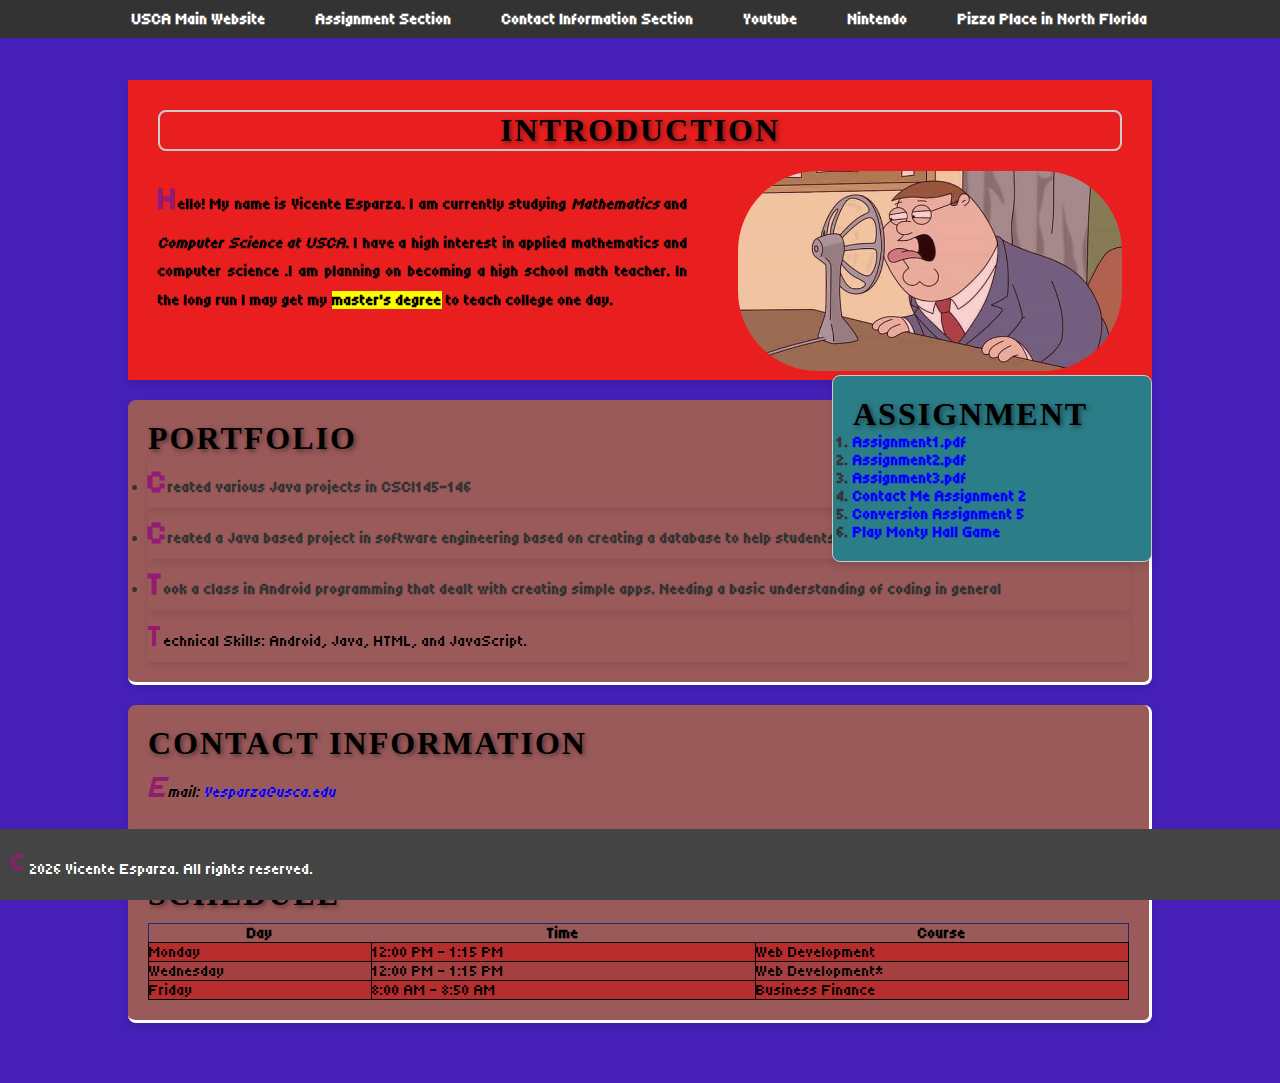
<file: index.html>
<!DOCTYPE html>
<html lang="en">
<head>
    <meta charset="UTF-8">
    <meta name="viewport" content="width=device-width, initial-scale=1.0">
    <title>CSCI225 Homepage of Vincent Esparza</title>
    <link rel="stylesheet" href="css/style.css">
    <link rel="stylesheet" href="css/home.css">
    <link rel="preconnect" href="https://fonts.googleapis.com">
    <link rel="preconnect" href="https://fonts.gstatic.com" crossorigin>
    <link href="https://fonts.googleapis.com/css2?family=Jersey+15+Charted&family=Tiny5&display=swap" rel="stylesheet">
</head>
<body>
    <!-- Navigation Bar -->
    <div class="navbar">
        <ul>
            <li><a href="https://www.usca.edu">USCA Main Website</a></li>
            <li><a href="#assignment">Assignment Section</a></li>
            <li><a href="#contact">Contact Information Section</a></li>
            <li><a href="https://www.youtube.com">Youtube</a></li>
            <li><a href="https://www.Nintendo.com">Nintendo </a></li>
			<li><a href="https://merlinspizza.com/">Pizza Place in North Florida </a></li>
        </ul>
    </div>

    <!-- Introduction Section -->
    <div class="introduction">
        <h1>Introduction</h1>
        <p><strong>Hello! My name is Vicente Esparza. I am currently studying <em>Mathematics</em> and <em>Computer Science at USCA</em>. I have a high interest in applied mathematics and computer science .I am planning on becoming a high school math teacher. In the long run I may get my <mark>master's degree</mark> to teach college one day.</strong></p>
        <img src="img/peter.jpg" alt="A picture of Peter Griffin">
    </div>

    <!-- Assignment Section -->
    <div class="assignment" id="assignment">
        <h1>Assignment</h1>
        <ol>
            <li><a href="img/Assignment1.pdf">Assignment1.pdf</a></li>
            <li><a href="img/Assignment2.pdf">Assignment2.pdf</a></li>
            <li><a href="img/Assignment3.pdf">Assignment3.pdf</a></li>
            <li><a href="ContactMe.html">Contact Me Assignment 2</a></li>
            <li><a href="conversion.html">Conversion  Assignment 5</a></li>
            <!-- Link to Monty Hall Game -->
            <li><a href="montyhall.html">Play Monty Hall Game</a></li> <!-- Add this line -->
        </ol>
    </div>

    <!-- Portfolio Section -->
    <div class="portfolio">
        <h1>Portfolio</h1>
        <ul>
            <li>
                <p>Created various Java projects in CSCI145-146</p>
            </li>
            <li>
                <p>Created a Java based project in software engineering based on creating a database to help students manage classes</p>
            </li>
            <li>
                <p>Took a class in Android programming that dealt with creating simple apps. Needing a basic understanding of coding in general</p>
            </li>
        </ul>
        <p>Technical Skills: Android, Java, HTML, and JavaScript.</p>
    </div>

    <!-- Contact Information Section -->
    <div class="contact" id="contact">
        <h1>Contact Information</h1>
        <address>
            <p>Email: <a href="mailto:Vesparza@usca.edu">Vesparza@usca.edu</a></p>
        </address>
    </div>

    <!-- Schedule Section -->
    <div class="schedule">
        <h1>Schedule</h1>
        <table>
            <thead>
                <tr>
                    <th>Day</th>
                    <th>Time</th>
                    <th>Course</th>
                </tr>
            </thead>
            <tbody>
                <tr>
                    <td>Monday</td>
                    <td>12:00 PM - 1:15 PM</td>
                    <td>Web Development</td>
                </tr>
                <tr>
                    <td>Wednesday</td>
                    <td>12:00 PM - 1:15 PM</td>
                    <td>Web Development*</td>
                </tr>
                <tr>
                    <td>Friday</td>
                    <td>8:00 AM - 8:50 AM</td>
                    <td>Business Finance </td>
                </tr>
            </tbody>
        </table>
    </div>

    <footer>
        <p>&copy; <span id="year"></span> Vicente Esparza. All rights reserved.</p>
    </footer>

    <script>
        // JavaScript to automatically update the year
        document.getElementById('year').textContent = new Date().getFullYear();
    </script>
</body>
</html>
</file>
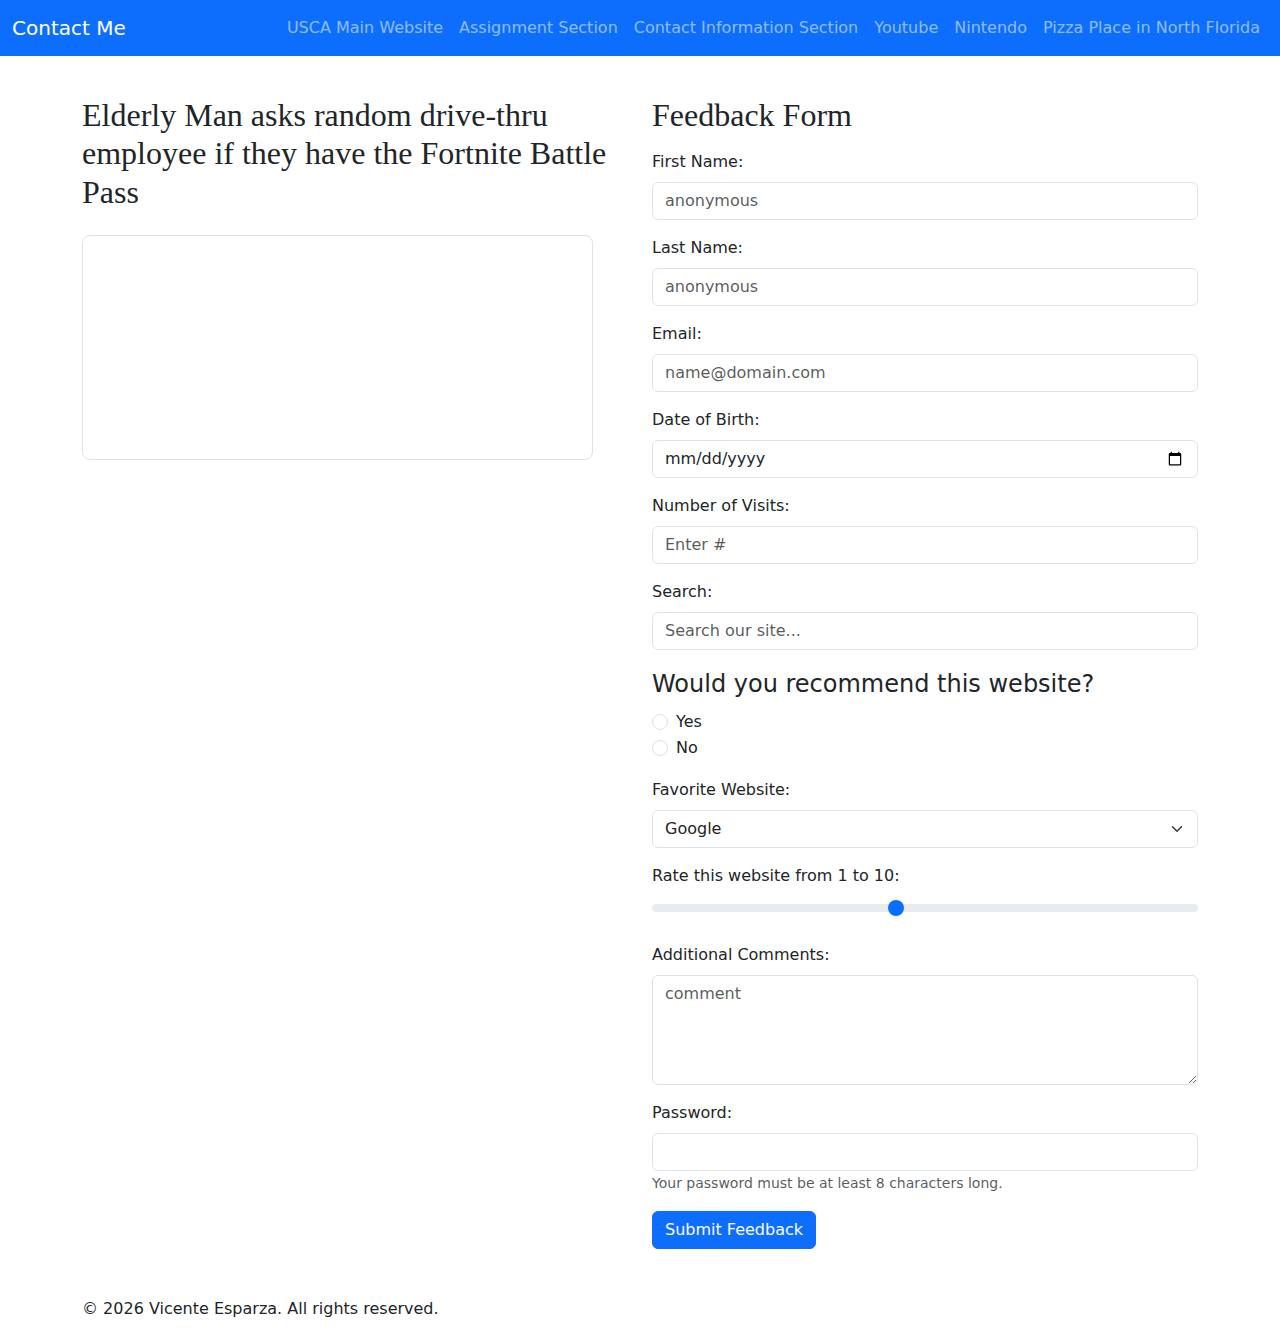
<file: ContactMe.html>
<!DOCTYPE html>
<html lang="en">
<head>
    <meta charset="UTF-8">
    <meta name="viewport" content="width=device-width, initial-scale=1.0">
    <title>Contact Me</title>
    <link rel="stylesheet" href="css/style.css">
    <link href="https://cdn.jsdelivr.net/npm/bootstrap@5.3.3/dist/css/bootstrap.min.css" rel="stylesheet">
</head>
<body>

<!-- Navigation Bar -->
<nav class="navbar navbar-expand-lg navbar-dark bg-primary fixed-top">
    <div class="container-fluid">
        <a class="navbar-brand" href="#">Contact Me</a>
        <ul class="navbar-nav">
            <li class="nav-item"><a class="nav-link" href="https://www.usca.edu">USCA Main Website</a></li>
            <li class="nav-item"><a class="nav-link" href="#assignment">Assignment Section</a></li>
            <li class="nav-item"><a class="nav-link" href="#contact">Contact Information Section</a></li>
            <li class="nav-item"><a class="nav-link" href="https://www.youtube.com">Youtube</a></li>
            <li class="nav-item"><a class="nav-link" href="https://www.nintendo.com">Nintendo</a></li>
            <li class="nav-item"><a class="nav-link" href="https://merlinspizza.com/">Pizza Place in North Florida</a></li>
        </ul>
    </div>
</nav>

<div class="container mt-5 pt-5">
    <div class="row">
        <div class="col-md-6">
            <h2>Elderly Man asks random drive-thru employee if they have the Fortnite Battle Pass</h2>
            <iframe class="mt-3 border rounded-3" width="511" height="225" src="https://www.youtube.com/embed/r3aT25htaQY" title="Ya'll have the Fortnite Battle Pass? Drivethru meme" frameborder="0" allow="accelerometer; autoplay; clipboard-write; encrypted-media; gyroscope; picture-in-picture" allowfullscreen></iframe>
        </div>

        <div class="col-md-6">
            <h2>Feedback Form</h2>
            <form name="feedback" class="mt-3" action="#" method="post">
                <div class="mb-3">
                    <label for="fname" class="form-label">First Name:</label>
                    <input class="form-control" type="text" id="fname" name="fname" placeholder="anonymous" required>
                </div>

                <div class="mb-3">
                    <label for="lname" class="form-label">Last Name:</label>
                    <input class="form-control" type="text" id="lname" name="lname" placeholder="anonymous" required>
                </div>

                <div class="mb-3">
                    <label for="mail" class="form-label">Email:</label>
                    <input class="form-control" type="email" id="mail" name="mail" placeholder="name@domain.com" required>
                </div>

                <div class="mb-3">
                    <label for="dob" class="form-label">Date of Birth:</label>
                    <input type="date" id="dob" name="dob" class="form-control" required>
                </div>

                <div class="mb-3">
                    <label for="quantity" class="form-label">Number of Visits:</label>
                    <input class="form-control" type="number" id="quantity" name="quantity" min="1" max="100" step="1" placeholder="Enter #">
                </div>

                <div class="mb-3">
                    <label for="search" class="form-label">Search:</label>
                    <input class="form-control" type="search" id="search" name="search" placeholder="Search our site...">
                </div>

                <fieldset class="mb-3">
                    <legend>Would you recommend this website?</legend>
                    <div class="form-check">
                        <input class="form-check-input" type="radio" id="yes" name="recommend" value="yes">
                        <label class="form-check-label" for="yes"> Yes</label>
                    </div>
                    <div class="form-check">
                        <input class="form-check-input" type="radio" id="no" name="recommend" value="no">
                        <label class="form-check-label" for="no"> No</label>
                    </div>
                </fieldset>

                <div class="mb-3">
                    <label for="favorite" class="form-label">Favorite Website:</label>
                    <select id="favorite" name="favorite" class="form-select">
                        <option value="google">Google</option>
                        <option value="facebook">Facebook</option>
                        <option value="twitter">Twitter</option>
                        <option value="time">Time</option>
                        <option value="tiktok">TikTok</option>
                    </select>
                </div>

                <div class="mb-3">
                    <label for="rating" class="form-label">Rate this website from 1 to 10:</label>
                    <input type="range" id="rating" name="rating" min="1" max="10" value="5" class="form-range" step="1">
                </div>

                <div class="mb-3">
                    <label for="comment" class="form-label">Additional Comments:</label>
                    <textarea id="comment" name="comment" rows="4" class="form-control" placeholder="comment"></textarea>
                </div>

                <div class="mb-3">
                    <label for="password" class="form-label">Password:</label>
                    <input type="password" id="password" name="password" class="form-control" required>
                    <small class="form-text text-muted">Your password must be at least 8 characters long.</small>
                </div>

                <button type="submit" class="btn btn-primary">Submit Feedback</button>
            </form>
        </div>
    </div>

    <div class="row mt-5">
        <div class="col">
            <footer>
                <p>&copy; <span id="year"></span> Vicente Esparza. All rights reserved.</p>
            </footer>
            <script>
                // JavaScript to automatically update the year
                document.getElementById('year').textContent = new Date().getFullYear();
            </script>
        </div>
    </div>
</div>

<!-- Bootstrap JavaScript -->
<script src="https://cdn.jsdelivr.net/npm/@popperjs/core@2.11.8/dist/umd/popper.min.js"></script>
<script src="https://cdn.jsdelivr.net/npm/bootstrap@5.3.3/dist/js/bootstrap.min.js"></script>
</body>
</html>
</file>
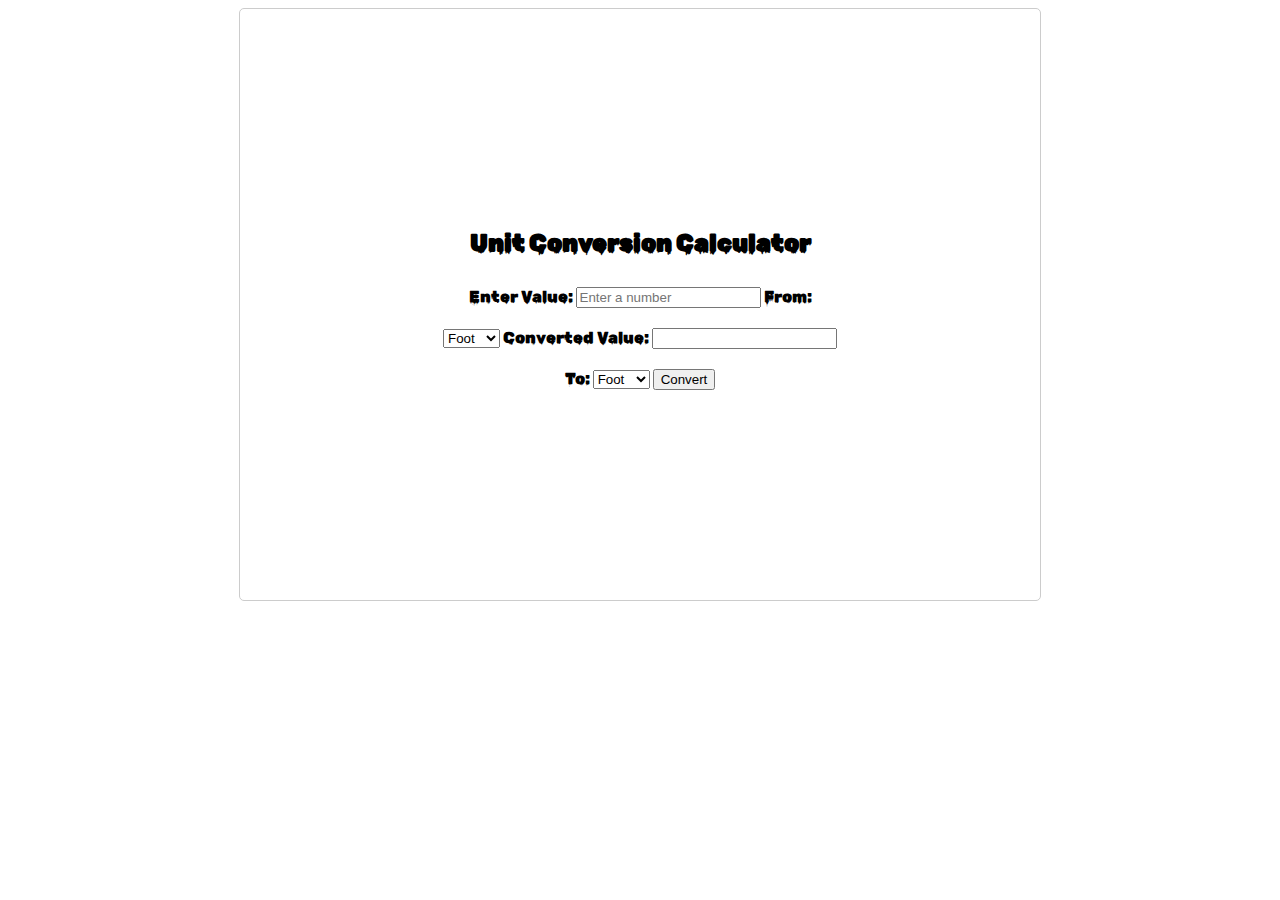
<file: conversion.html>
<!DOCTYPE html>
<html lang="en">
<head>
    <meta charset="UTF-8">
    <meta name="viewport" content="width=device-width, initial-scale=1.0">
    <title>Unit Conversion Calculator</title>
    <link rel="preconnect" href="https://fonts.googleapis.com">
<link rel="preconnect" href="https://fonts.gstatic.com" crossorigin>
<link href="https://fonts.googleapis.com/css2?family=Rubik+Wet+Paint&display=swap" rel="stylesheet">
    <style>
       
        .converter {
            max-width: 400px;
            margin: auto;
            padding: 200px;
            border: 1px solid #ccc;
            border-radius: 5px;
            text-align: center;
            font-family: "Rubik Wet Paint", system-ui;
        }
        label, input, select, button {
            margin: 10px 0;
        }
    </style>
</head>
<body>

<div class="converter">
    <h2>Unit Conversion Calculator</h2>

    <label for="inputValue">Enter Value:</label>
    <input type="text" id="inputValue" placeholder="Enter a number" />

    <label for="inputUnit">From:</label>
    <select id="inputUnit">
        <option value="foot">Foot</option>
        <option value="inch">Inch</option>
        <option value="meter">Meter</option>
    </select>

   
    <label for="outputValue">Converted Value:</label>
    <input type="text" id="outputValue" readonly />

    <label for="outputUnit">To:</label>
    <select id="outputUnit">
        <option value="foot">Foot</option>
        <option value="inch">Inch</option>
        <option value="meter">Meter</option>
    </select>

    <!-- Convert Button -->
    <button onclick="convert()">Convert</button>
</div>

<!-- JavaScript for Conversion Logic -->
<script>
    function convert() {
        // Read input value and units
        const inputValue = parseFloat(document.getElementById("inputValue").value);
        const inputUnit = document.getElementById("inputUnit").value;
        const outputUnit = document.getElementById("outputUnit").value;

        if (isNaN(inputValue)) {
            alert("Please enter a valid number.");
            return;
        }

        // Conversion factors to meters for each unit
        const toMeters = {
            foot: 0.305,
            inch: 0.0254,
            meter: 1
        };

        // Convert input value to meters
        const valueInMeters = inputValue * toMeters[inputUnit];

        // Convert from meters to the target unit
        const convertedValue = valueInMeters / toMeters[outputUnit];

        // Display output
        document.getElementById("outputValue").value = convertedValue;
    }
</script>

</body>
</html>
</file>
<file: css/style.css>
h1, h2 {
    font-family: Lato;
  }
  
  
  #side{
      overflow-x: hidden;
      overflow-y:scroll;
      width: 30%;
      height: 100vh;
      position: fixed;
      top:0px;
      left:0px;
  }
  
  .practicearea{
      top: 10px;
      left: 32%;
      width: 67%;
      position: relative;
      height: 100%;
      overflow: auto;
  }
  
  .practice{
      margin-right: 10px;
      margin-bottom:20px;
      padding:30px;
      background-color:#f5f9fa;
      border-left:4px solid #3f87a6;
      border-radius:6px;
      -webkit-box-shadow:0 1px 1px rgba(0,0,0,0.05);
      box-shadow:0 1px 1px rgba(0,0,0,0.05);
      background-image: url("../img/minus.png");
      background-position: right top;
      background-repeat: no-repeat;
      text-indent: 0px;
      transition: all 0.5s ease-in-out;
  }
  
  .ahide{
      height: 20px;
      overflow: hidden;
      text-indent: -99999px;
      background-image: url("../img/plus.png");
  }

table{
    border: 1px solid black;
}

td{
    border: 1px solid black;
}
</file>
<file: css/home.css>
* {
    margin: 0;
    padding: 0;
    box-sizing: border-box;
}


/* Body styling */
body {
    font-family: "Tiny5", sans-serif;
    background-color: #f0f0f0;
    padding-top: 60px; 
    padding-bottom: 40px; 
    background-image: url(C:\github\CSCI225-1\img\peter.jpg); /* Added background image */
    background-size: cover;
    background-repeat: no-repeat;
    background-position: center;
}

/* Navigation Bar */
.navbar {
    background-color: #333;
    position: fixed;
    top: 0;
    width: 100%;
    z-index: 1000;
}

.navbar ul {
    list-style-type: none;
    display: flex;
    justify-content: center;
    padding: 10px;
}

.navbar ul li {
    margin: 0 15px;
    border-radius: 8px; /* Added rounded corners to nav items */
}

.navbar ul li a {
    color: white;
    text-decoration: none;
    padding: 10px;
}

.navbar ul li a:hover {
    background-color: #575757;
    border-radius: 5px;
}

/* Introduction Section */
.introduction {
    margin: 20px auto;
    padding: 30px; 
    width: 80%;
    background-color: #e91f1f;
    box-shadow: 0 4px 8px rgba(0, 0, 0, 0.1);
    min-height: 300px; 
}

.introduction h1 {
    margin-bottom: 20px;
    text-align: center;
    border-radius: 8px;  
    border: 2px solid #ccc; /
}

.introduction p {
    float: left;
    width: 55%;
    line-height: 1.8;
}


.introduction img {
    float: right;
    width: auto; 
    max-width: 50%; 
    height: 200px; 
    margin-left: 20px;
    border-radius: 80px;
    opacity: 0.8; 
    transition: opacity 0.3s ease;
}

.introduction img:hover {
    opacity: 1; 
}


.assignment {
    position: absolute;
    top: 375px;
    right: 10%;
    width: 25%;
    background-color: #2b7d88;
    padding: 20px;
    box-shadow: 0 4px 8px rgba(0, 0, 0, 0.1);
    border-radius: 8px;
    border: 1px solid #ccc;
}

/* Portfolio, Contact, Schedule Sections */
.portfolio, .contact, .schedule {
    margin: 20px auto;
    padding: 20px;
    width: 80%;
    background-color: #9b5a5a;
    border-right: 3px solid #fff;
    border-bottom: 3px solid #fff;
    box-shadow: 0 4px 8px rgba(0, 0, 0, 0.1);
    border-radius: 8px;
}

.portfolio p:first-of-type {
    box-shadow: 0 4px 8px rgba(0, 0, 0, 0.1); /* Added box shadow to the first paragraph */
}

/* Footer */
footer {
    position: fixed;
    bottom: 0;
    width: 100%;
    background-color: #444;
    color: white;
    text-align: center;
    padding: 10px;
}

/* Styling for h1 */
h1 {
    text-transform: uppercase;
    letter-spacing: 2px;
    text-shadow: 2px 2px 5px rgba(0,0,0,0.5);
    transition: transform 0.3s ease;
    border-radius: 8px; /* Added rounded corners to h1 */
}

h1:hover {
    transform: scale(1.1);
}

/* Styling for lists and paragraphs */
ul, ol {
    font-weight: bold;
    color: #333333; /* Added font color for lists */
}

p {
    line-height: 1.6;
    text-align: justify;
    font-family: "Tiny5", sans-serif;; /* Added web font for paragraphs */
}

/* Hover effect on links */
a {
    text-decoration: none;
    color: blue;
}

a:hover {
    color: red;
    font-weight: bold;
}

/* Styling for first letter of paragraphs */
p::first-letter {
    font-size: 2em;
    color: rgb(147, 27, 113);
}

/* Styling for tables */
table {
    width: 100%;
    border-collapse: collapse;
    margin-top: 10px;
    border: 1px solid #15297d;
    padding: 10px;
    vertical-align: middle; /* Added vertical-align */
    empty-cells: show; /* Added empty-cells */
}

tbody tr:nth-child(even) {
    background-color: #a63f3f;
}

tbody tr:nth-child(odd) {
    background-color: #b72d2d;
}

h2 {
    -webkit-text-stroke: 1px black; /* Added text stroke to h2 */
    color: white;
}

/* Opacity effect on images */
img {
    opacity: 0.8; /* Makes images a bit transparent */
    transition: opacity 0.3s ease;
}

img:hover {
    opacity: 1; /* Restores full opacity on hover */
}

body {
    background-color: #451fb8;
}
</file>
